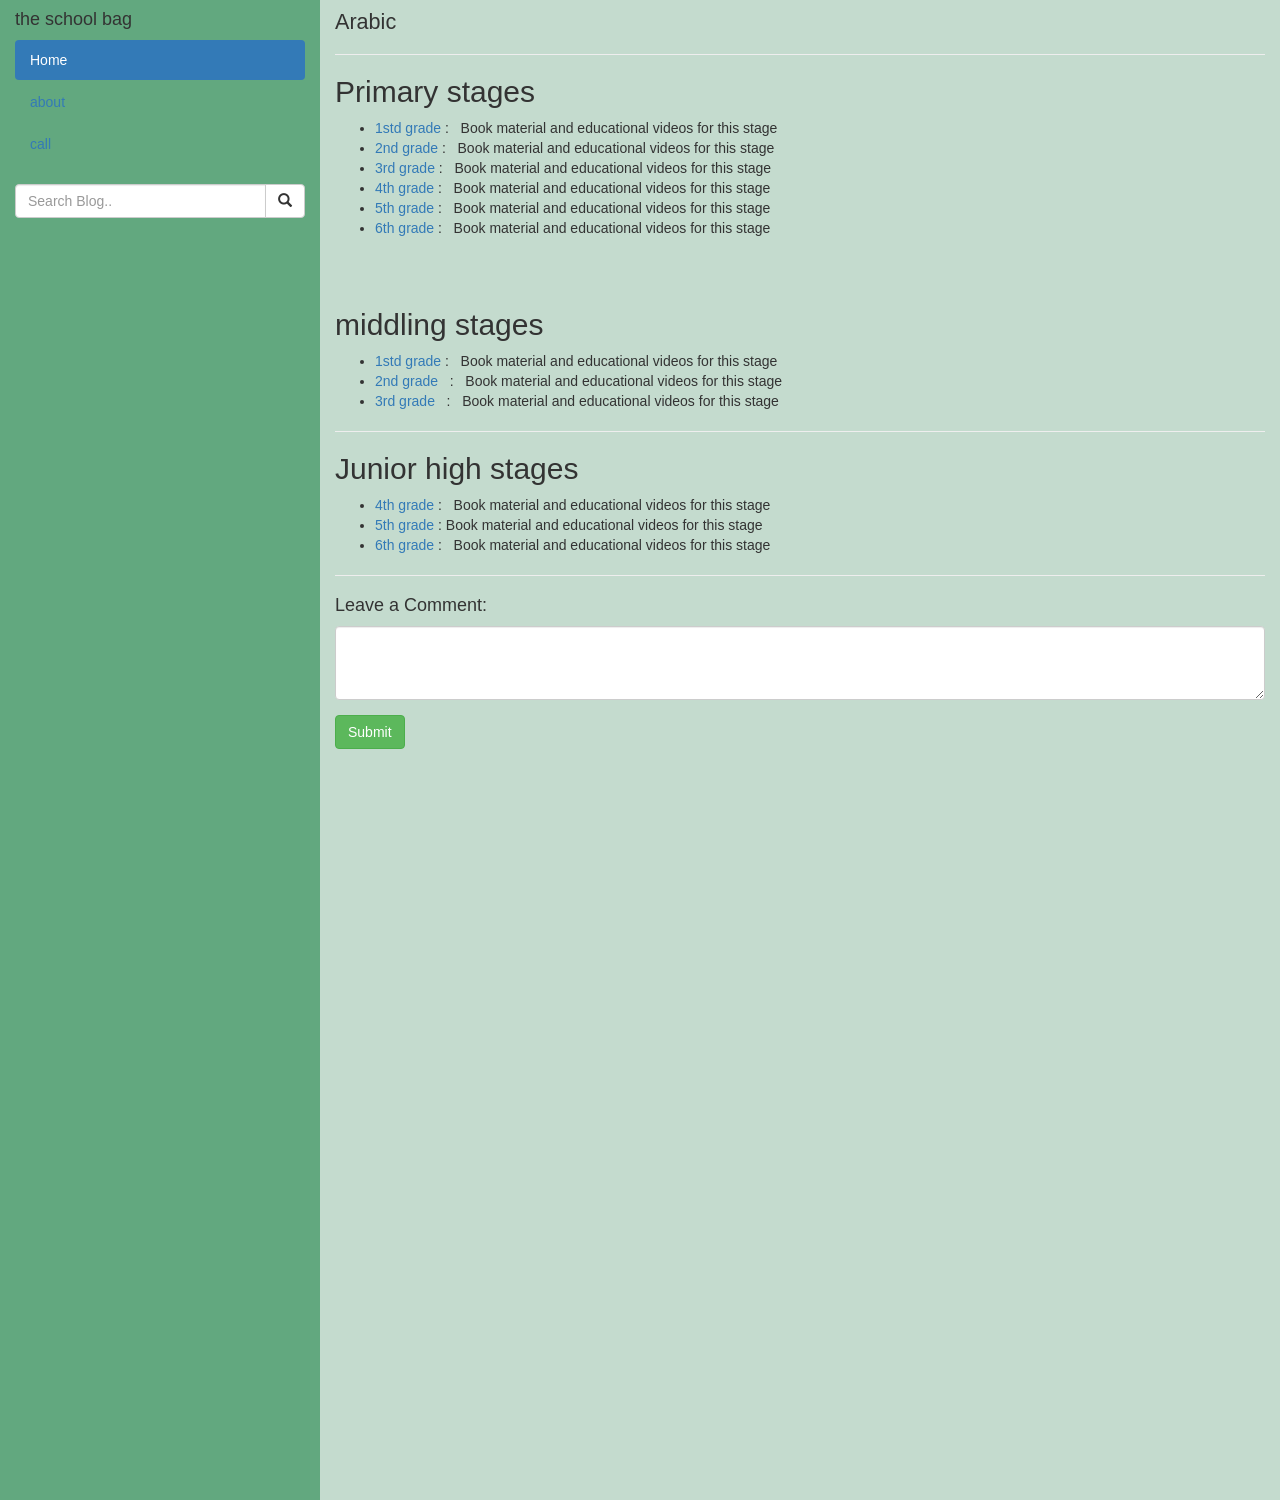
<file: Arabic.html>
<!DOCTYPE html>
<html lang="en">
<head>
  <title>arabic</title>
  <meta charset="utf-8">
  <meta name="viewport" content="width=device-width, initial-scale=1">
  <link rel="stylesheet" href="https://maxcdn.bootstrapcdn.com/bootstrap/3.3.7/css/bootstrap.min.css">
  <script src="https://ajax.googleapis.com/ajax/libs/jquery/3.3.1/jquery.min.js"></script>
  <script src="https://maxcdn.bootstrapcdn.com/bootstrap/3.3.7/js/bootstrap.min.js"></script>
  <style>
    /* Set height of the grid so .sidenav can be 100% (adjust if needed) */
    .row.content {height: 1500px}
    
    /* Set gray background color and 100% height */
    .sidenav {
      background-color: #62a87f;
      height: 100%;
    }
    
    /* Set black background color, white text and some padding */
    footer {
      background-color: #555;
      color: white;
      padding: 15px;
    }
    
    /* On small screens, set height to 'auto' for sidenav and grid */
    @media screen and (max-width: 300px) {
      .sidenav {
        height: auto;
        padding: 15px;
      }
      .row.content {height: auto;} 
    }
  </style>
</head>
<body>

<div class="container-fluid" >
  <div class="row content" style="background-color:#c4dbce">
    <div class="col-sm-3 sidenav">
      <h4>the school bag</h4>
      <ul class="nav nav-pills nav-stacked">
        <li class="active"><a href="home page.html">Home</a></li>
        <li><a href="#about">about</a></li>
        <Li><a href="#call">call</a></Li>
        
      </ul><br>
      <div class="input-group">
        <input type="text" class="form-control" placeholder="Search Blog..">
        <span class="input-group-btn">
          <button class="btn btn-default" type="button">
            <span class="glyphicon glyphicon-search"></span>
          </button>
        </span>
      </div>
    </div>

    <div class="col-sm-9" >
      <h4 ><big>Arabic</big></h4>
      <hr>
      <h2>Primary stages</h2>
     
      
      <p>
          <ul>
              <li>
                  <a href="#frist" >1std grade</a>      :  &nbsp; Book material and educational videos for this stage
              </li>
              <li>
                    <a href="#frist" >2nd grade</a> 
                           
                    :  &nbsp; Book material and educational videos for this stage
                </li>
                <li>
                        <a href="#frist" >3rd grade</a> 
                        :  &nbsp; Book material and educational videos for this stage
                    </li>
                    <li>
                            <a href="#frist" >4th grade</a> 
                             :  &nbsp; Book material and educational videos for this stage
                        </li>
                        <li>
                                <a href="#frist" > 5th grade</a> 
                               
                                :  &nbsp; Book material and educational videos for this stage
                            </li>
                            <li>
                                    <a href="#frist" >6th grade</a> 
                                      :  &nbsp; Book material and educational videos for this stage
                                </li>
                               
          </ul>
      </p>
      <br><br>
      
      <h2>middling stages</h2>
     
      
      <p>
          <ul>
              <li>
                  <a href="#frist" >1std grade</a>      :  &nbsp; Book material and educational videos for this stage
              </li>
              <li>
                    <a href="#frist" >2nd grade</a> 
                    &nbsp;        
                    :  &nbsp; Book material and educational videos for this stage
                </li>
                <li>
                        <a href="#frist" >3rd grade</a> &nbsp;
                        :  &nbsp; Book material and educational videos for this stage
                    </li>
                   
          </ul>
      </p>
      <hr>
      <h2>Junior high stages</h2>
     
      
      <p>
          <ul>
              <li>
                  <a href="#frist" >4th grade</a>    :  &nbsp; Book material and educational videos for this stage
              </li>
              <li>
                    <a href="#frist" >5th grade</a> 
                            
                    :  Book material and educational videos for this stage
                </li>
                <li>
                        <a href="#frist" >6th grade</a> 
                        :  &nbsp; Book material and educational videos for this stage
                    </li>
                   
          </ul>
      </p>
      <hr>

      <h4>Leave a Comment:</h4>
      <form role="form">
        <div class="form-group">
          <textarea class="form-control" rows="3" required></textarea>
        </div>
        <button type="submit" class="btn btn-success">Submit</button>
      </form>
      <br><br>
      
      




</body>
</html>
</file>
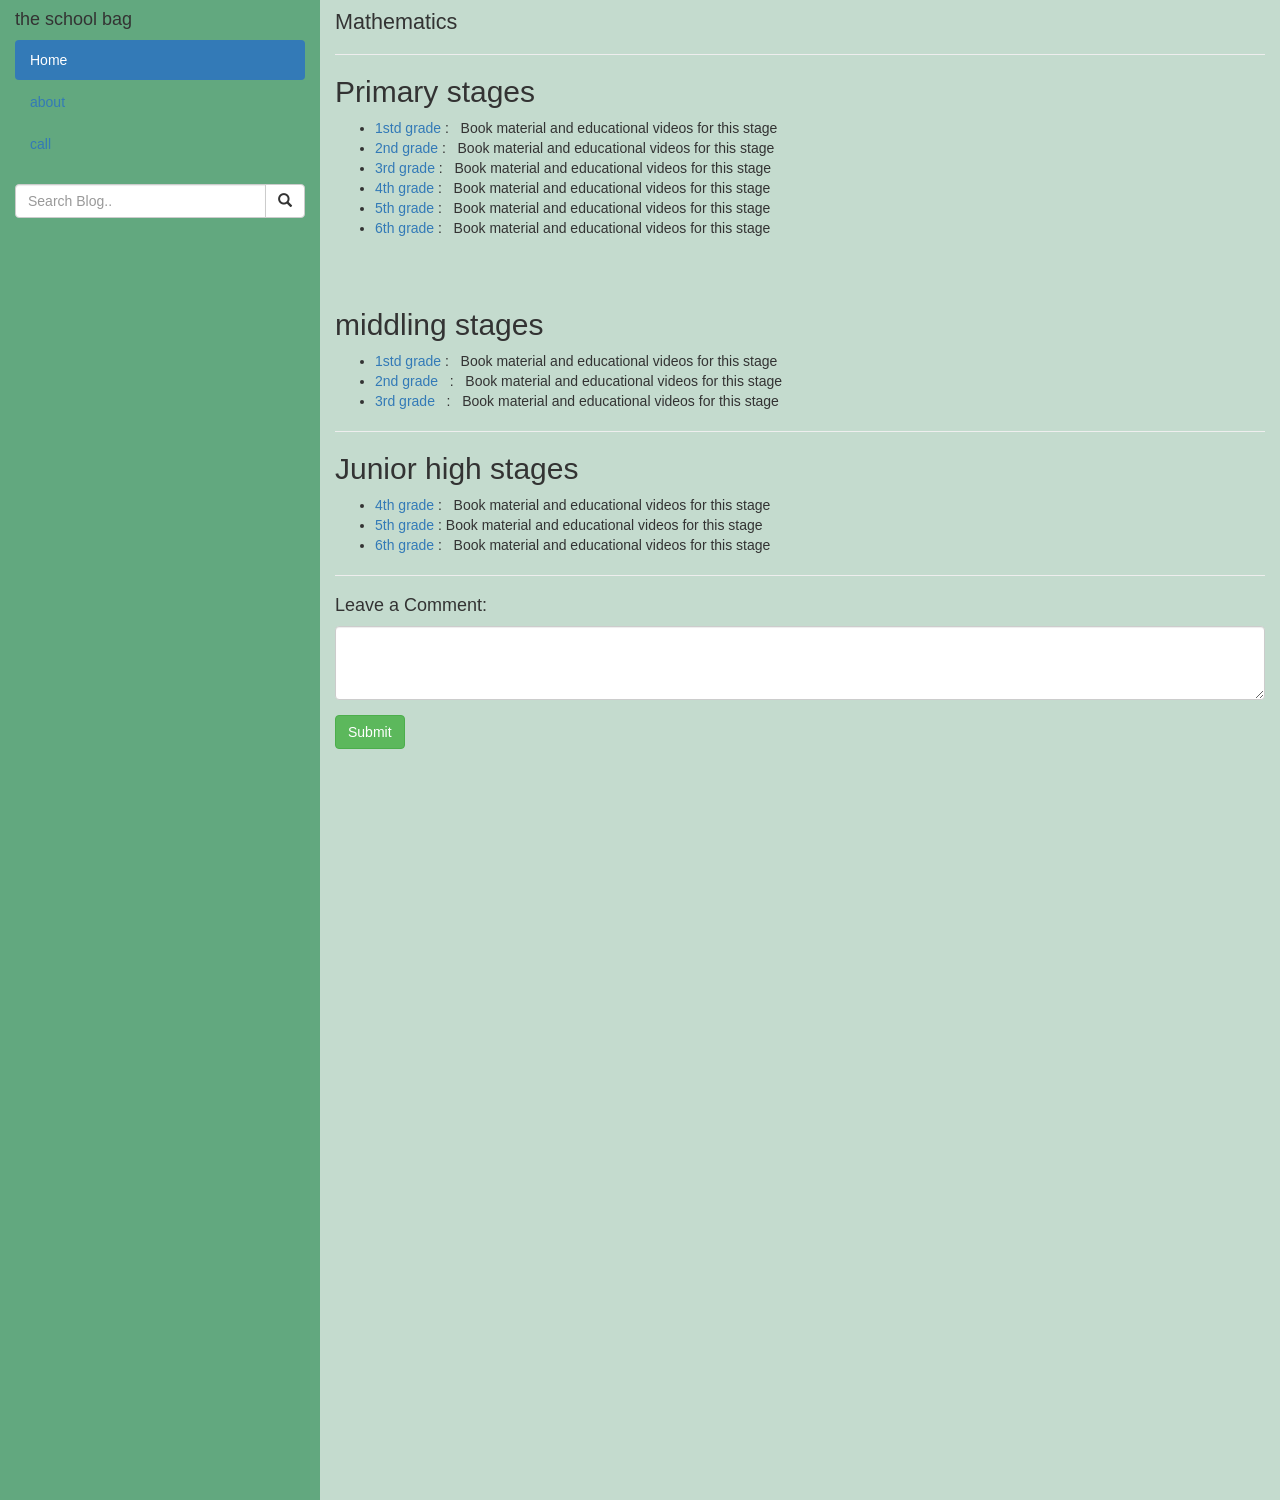
<file: math.html>
<!DOCTYPE html>
<html lang="en">
<head>
  <title>math</title>
  <meta charset="utf-8">
  <meta name="viewport" content="width=device-width, initial-scale=1">
  <link rel="stylesheet" href="https://maxcdn.bootstrapcdn.com/bootstrap/3.3.7/css/bootstrap.min.css">
  <script src="https://ajax.googleapis.com/ajax/libs/jquery/3.3.1/jquery.min.js"></script>
  <script src="https://maxcdn.bootstrapcdn.com/bootstrap/3.3.7/js/bootstrap.min.js"></script>
  <style>
    /* Set height of the grid so .sidenav can be 100% (adjust if needed) */
    .row.content {height: 1500px}
    
    /* Set gray background color and 100% height */
    .sidenav {
      background-color:#62a87f;
      height: 100%;
    }
    
    /* Set black background color, white text and some padding */
    footer {
      background-color: #555;
      color: white;
      padding: 15px;
    }
    
    /* On small screens, set height to 'auto' for sidenav and grid */
    @media screen and (max-width: 300px) {
      .sidenav {
        height: auto;
        padding: 15px;
      }
      .row.content {height: auto;} 
    }
  </style>
</head>
<body>

<div class="container-fluid" >
  <div class="row content" style="background-color:#c4dbce">
    <div class="col-sm-3 sidenav">
      <h4>the school bag</h4>
      <ul class="nav nav-pills nav-stacked">
        <li class="active"><a href="home page.html">Home</a></li>
        <li><a href="#about">about</a></li>
        <Li><a href="#call">call</a></Li>
        
      </ul><br>
      <div class="input-group">
        <input type="text" class="form-control" placeholder="Search Blog..">
        <span class="input-group-btn">
          <button class="btn btn-default" type="button">
            <span class="glyphicon glyphicon-search"></span>
          </button>
        </span>
      </div>
    </div>

    <div class="col-sm-9" >
      <h4 ><big>Mathematics</big></h4>
      <hr>
      <h2>Primary stages</h2>
     
      
      <p>
          <ul>
              <li>
                  <a href="#frist" >1std grade</a>      :  &nbsp; Book material and educational videos for this stage
              </li>
              <li>
                    <a href="#frist" >2nd grade</a> 
                           
                    :  &nbsp; Book material and educational videos for this stage
                </li>
                <li>
                        <a href="#frist" >3rd grade</a> 
                        :  &nbsp; Book material and educational videos for this stage
                    </li>
                    <li>
                            <a href="#frist" >4th grade</a> 
                             :  &nbsp; Book material and educational videos for this stage
                        </li>
                        <li>
                                <a href="#frist" > 5th grade</a> 
                               
                                :  &nbsp; Book material and educational videos for this stage
                            </li>
                            <li>
                                    <a href="#frist" >6th grade</a> 
                                      :  &nbsp; Book material and educational videos for this stage
                                </li>
                               
          </ul>
      </p>
      <br><br>
      
      <h2>middling stages</h2>
     
      
      <p>
          <ul>
              <li>
                  <a href="#frist" >1std grade</a>      :  &nbsp; Book material and educational videos for this stage
              </li>
              <li>
                    <a href="#frist" >2nd grade</a> 
                    &nbsp;        
                    :  &nbsp; Book material and educational videos for this stage
                </li>
                <li>
                        <a href="#frist" >3rd grade</a> &nbsp;
                        :  &nbsp; Book material and educational videos for this stage
                    </li>
                   
          </ul>
      </p>
      <hr>
      <h2>Junior high stages</h2>
     
      
      <p>
          <ul>
              <li>
                  <a href="#frist" >4th grade</a>    :  &nbsp; Book material and educational videos for this stage
              </li>
              <li>
                    <a href="#frist" >5th grade</a> 
                            
                    :  Book material and educational videos for this stage
                </li>
                <li>
                        <a href="#frist" >6th grade</a> 
                        :  &nbsp; Book material and educational videos for this stage
                    </li>
                   
          </ul>
      </p>
      <hr>

      <h4>Leave a Comment:</h4>
      <form role="form">
        <div class="form-group">
          <textarea class="form-control" rows="3" required></textarea>
        </div>
        <button type="submit" class="btn btn-success">Submit</button>
      </form>
      <br><br>
      
      




</body>
</html>
</file>
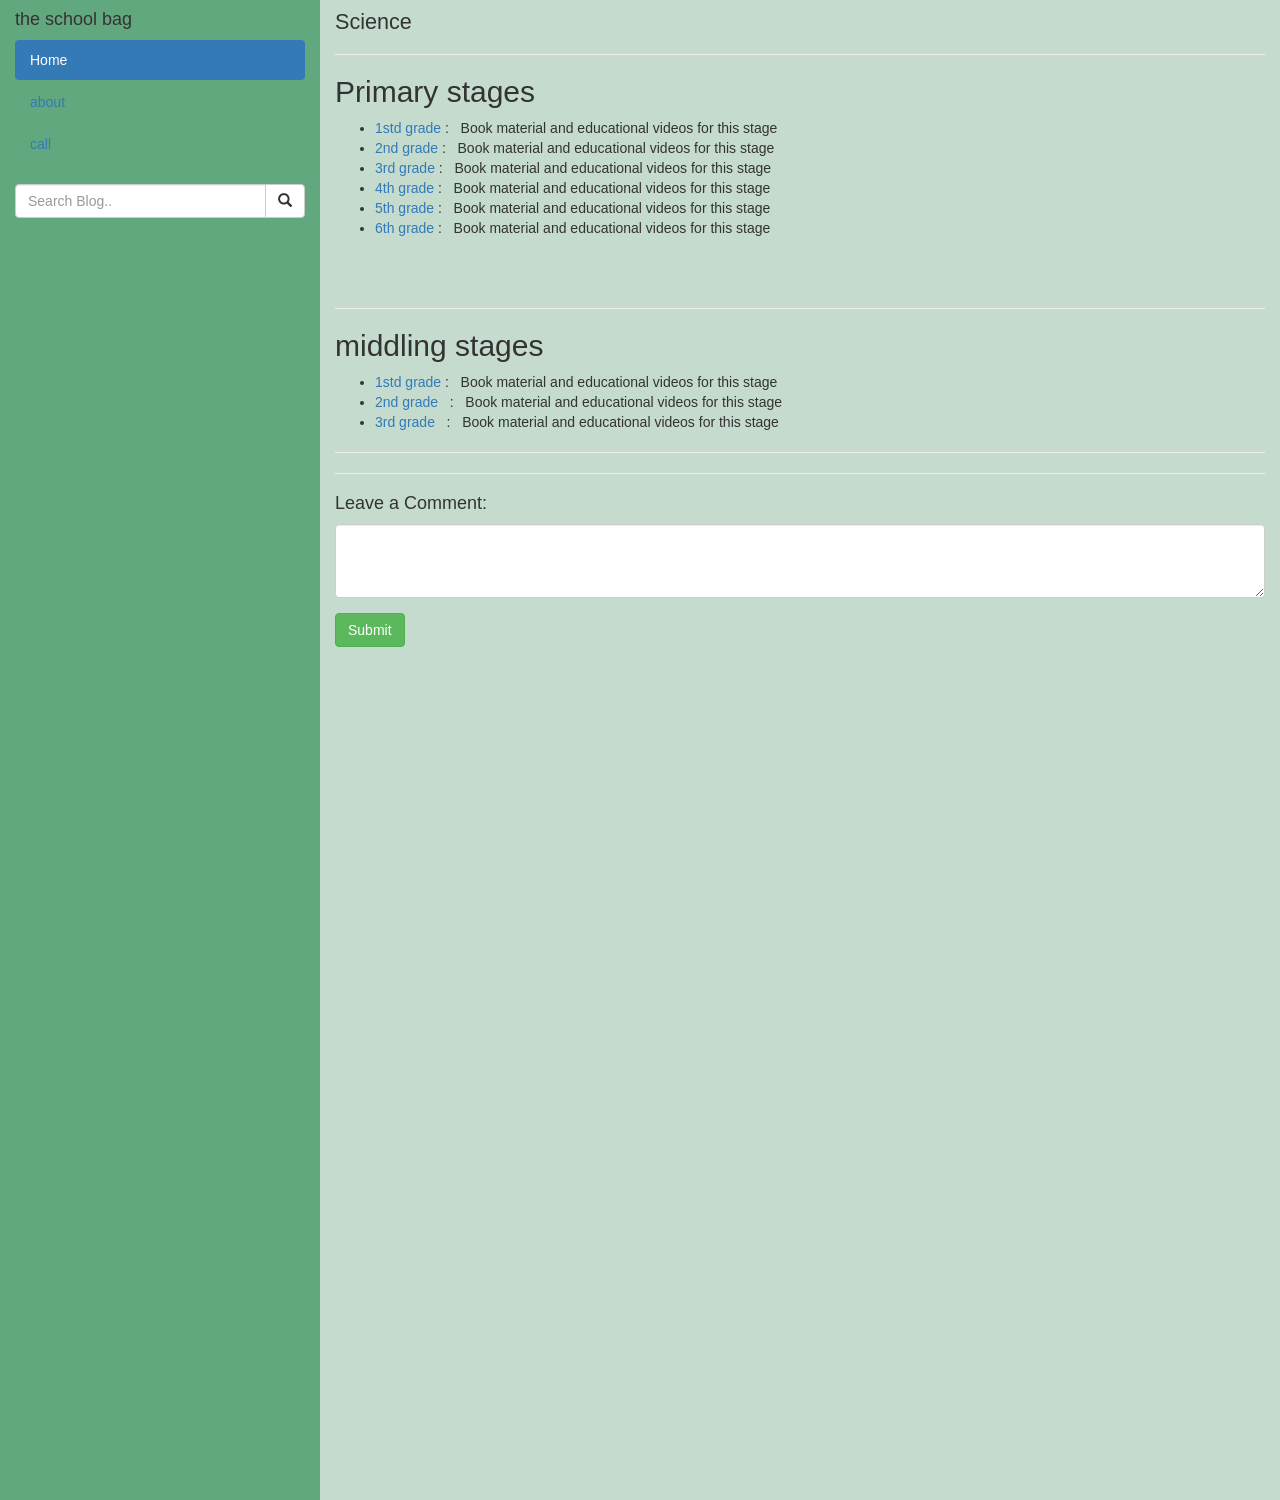
<file: scinse.html>
<!DOCTYPE html>
<html lang="en">
<head>
  <title>Science</title>
  <meta charset="utf-8">
  <meta name="viewport" content="width=device-width, initial-scale=1">
  <link rel="stylesheet" href="https://maxcdn.bootstrapcdn.com/bootstrap/3.3.7/css/bootstrap.min.css">
  <script src="https://ajax.googleapis.com/ajax/libs/jquery/3.3.1/jquery.min.js"></script>
  <script src="https://maxcdn.bootstrapcdn.com/bootstrap/3.3.7/js/bootstrap.min.js"></script>
  <style>
    /* Set height of the grid so .sidenav can be 100% (adjust if needed) */
    .row.content {height: 1500px}
    
    /* Set gray background color and 100% height */
    .sidenav {
      background-color: #62a87f;
      height: 100%;
    }
    
    /* Set black background color, white text and some padding */
    footer {
      background-color: #555;
      color: white;
      padding: 15px;
    }
    
    /* On small screens, set height to 'auto' for sidenav and grid */
    @media screen and (max-width: 300px) {
      .sidenav {
        height: auto;
        padding: 15px;
      }
      .row.content {height: auto;} 
    }
  </style>
</head>
<body>

<div class="container-fluid" >
  <div class="row content" style="background-color:#c4dbce">
    <div class="col-sm-3 sidenav">
      <h4>the school bag</h4>
      <ul class="nav nav-pills nav-stacked">
        <li class="active"><a href="home page.html">Home</a></li>
        <li><a href="#about">about</a></li>
        <Li><a href="https://mail.google.com/mail/u/0/?tab=wm">call</a></Li>
        
      </ul><br>
      <div class="input-group">
        <input type="text" class="form-control" placeholder="Search Blog..">
        <span class="input-group-btn">
          <button class="btn btn-default" type="button">
            <span class="glyphicon glyphicon-search"></span>
          </button>
        </span>
      </div>
    </div>

    <div class="col-sm-9" >
      <h4 ><big>Science</big></h4>
      <hr>
      <h2>Primary stages</h2>
     
      
      <p>
          <ul>
              <li>
                  <a href="#frist" >1std grade</a>      :  &nbsp; Book material and educational videos for this stage
              </li>
              <li>
                    <a href="#frist" >2nd grade</a> 
                           
                    :  &nbsp; Book material and educational videos for this stage
                </li>
                <li>
                        <a href="#frist" >3rd grade</a> 
                        :  &nbsp; Book material and educational videos for this stage
                    </li>
                    <li>
                            <a href="#frist" >4th grade</a> 
                             :  &nbsp; Book material and educational videos for this stage
                        </li>
                        <li>
                                <a href="#frist" > 5th grade</a> 
                               
                                :  &nbsp; Book material and educational videos for this stage
                            </li>
                            <li>
                                    <a href="#frist" >6th grade</a> 
                                      :  &nbsp; Book material and educational videos for this stage
                                </li>
                               
          </ul>
      </p>
      <br><br>
      <hr>
      <h2>middling stages</h2>
     
      
      <p>
          <ul>
              <li>
                  <a href="#frist" >1std grade</a>      :  &nbsp; Book material and educational videos for this stage
              </li>
              <li>
                    <a href="#frist" >2nd grade</a> 
                    &nbsp;        
                    :  &nbsp; Book material and educational videos for this stage
                </li>
                <li>
                        <a href="#frist" >3rd grade</a> &nbsp;
                        :  &nbsp; Book material and educational videos for this stage
                    </li>
                   
          </ul>
      </p>
      <hr>
      
      
      
      <hr>

      <h4>Leave a Comment:</h4>
      <form role="form">
        <div class="form-group">
          <textarea class="form-control" rows="3" required></textarea>
        </div>
        <button type="submit" class="btn btn-success">Submit</button>
      </form>
      <br><br>
      
      




</body>
</html>
</file>
